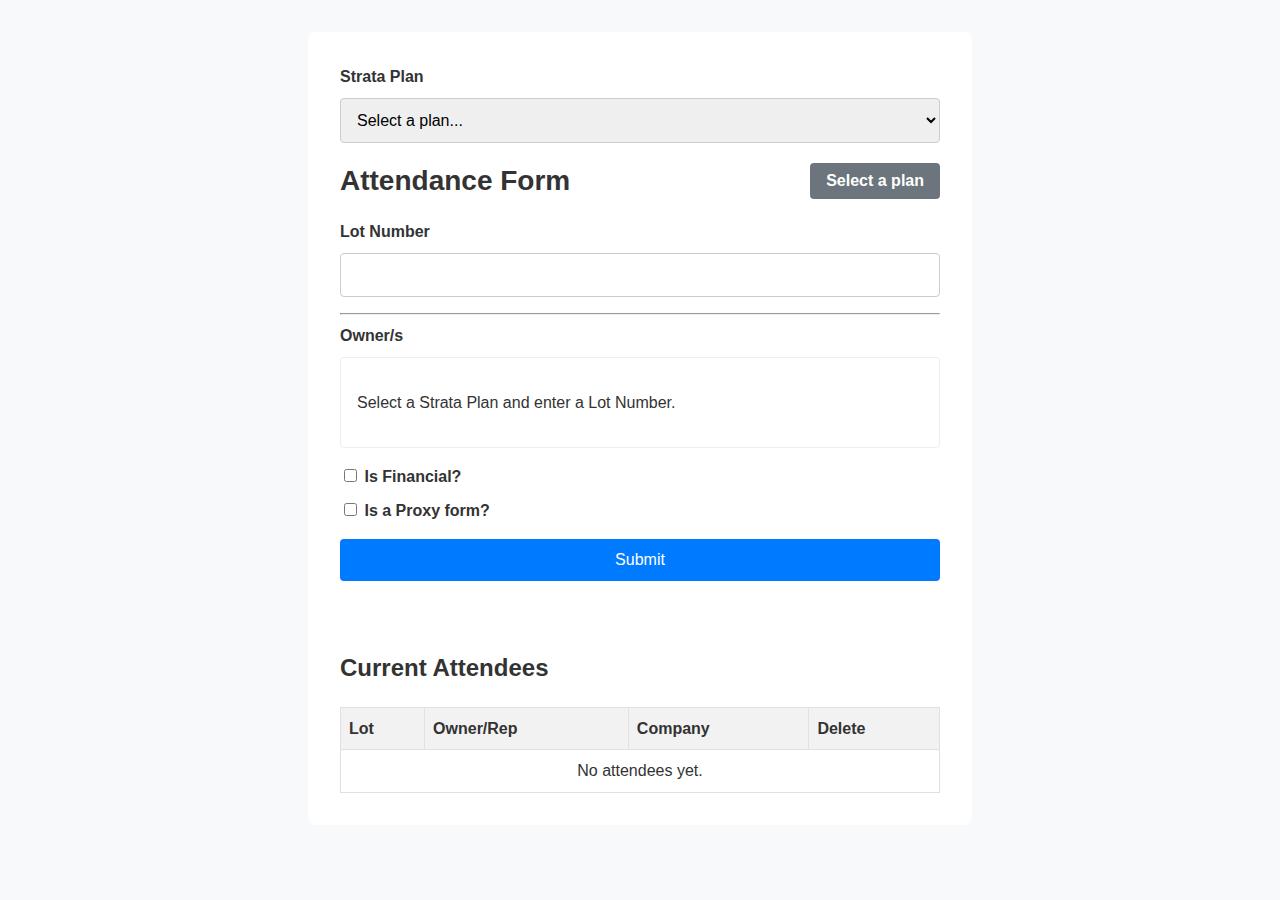
<file: index.html>
<!DOCTYPE html>
<html lang="en">
<head>
    <meta charset="UTF-8">
    <meta name="viewport" content="width=device-width, initial-scale=1.0">
    <title>Attendance Form</title>
    <style>
        body { font-family: -apple-system, BlinkMacSystemFont, "Segoe UI", Roboto, Helvetica, Arial, sans-serif; line-height: 1.6; margin: 2rem; background-color: #f8f9fa; color: #333; }
        .container { max-width: 600px; margin: auto; background: #fff; padding: 2rem; border-radius: 8px; box-shadow: 0 2px_10px rgba(0,0,0,0.1); }
        .header-container { display: flex; justify-content: space-between; align-items: center; margin-bottom: 1rem; flex-wrap: wrap; gap: 1rem; }
        h1 { font-size: 1.75rem; color: #333; margin: 0; flex-grow: 1; }
        #quorum-display { padding: 0.5rem 1rem; border-radius: 4px; font-weight: bold; color: white; text-align: center; line-height: 1.2; }
        #quorum-display small { font-weight: normal; font-size: 0.8em; }
        .form-group { margin-bottom: 1rem; }
        label { display: block; margin-bottom: 0.5rem; font-weight: bold; }
        input[type="text"], select { width: 100%; padding: 0.75rem; border: 1px solid #ccc; border-radius: 4px; box-sizing: border-box; font-size: 1rem; }
        #checkbox-container { border: 1px solid #eee; padding: 1rem; border-radius: 4px; min-height: 50px; }
        .checkbox-item { display: block; margin-bottom: 0.5rem; }
        button { background-color: #007bff; color: white; padding: 0.75rem 1.5rem; border: none; border-radius: 4px; cursor: pointer; font-size: 1rem; width: 100%; transition: background-color 0.2s; }
        button:hover { background-color: #0056b3; }
        button:disabled { background-color: #aaa; cursor: not-allowed; }
        #status { text-align: center; margin-top: 1rem; font-weight: bold; min-height: 1.2em; }
        .attendee-section { margin-top: 2rem; }
        .attendee-section h2 { display: flex; justify-content: space-between; align-items: center; }
        .attendee-table { width: 100%; border-collapse: collapse; margin-top: 1rem; }
        .attendee-table th, .attendee-table td { border: 1px solid #dee2e6; padding: 8px; text-align: left; vertical-align: middle; }
        .attendee-table th { background-color: #f2f2f2; }
        .delete-btn { background: #dc3545; color: white; border: none; padding: 5px 10px; border-radius: 4px; cursor: pointer; }
        #company-rep-group, #proxy-holder-group { display: none; }
        
        /* Modal Styles */
        .modal-overlay { position: fixed; top: 0; left: 0; width: 100%; height: 100%; background: rgba(0,0,0,0.6); display: none; justify-content: center; align-items: center; z-index: 1000; }
        .modal-content { background: white; padding: 2rem; border-radius: 8px; width: 90%; max-width: 500px; box-shadow: 0 5px 15px rgba(0,0,0,0.3); }
        .modal-content p { margin-top: 0; }
        .modal-input { width: 100%; padding: 0.5rem; margin-top: 1rem; border: 1px solid #ccc; border-radius: 4px; }
        .modal-buttons { margin-top: 1.5rem; text-align: right; }
        .modal-buttons button { width: auto; margin-left: 0.5rem; padding: 0.5rem 1rem; }
        .modal-confirm-btn { background-color: #28a745; }
        .modal-cancel-btn { background-color: #6c757d; }
    </style>
</head>
<body>

    <div class="container">
        <div class="form-group">
            <label for="strata-plan-select">Strata Plan</label>
            <select id="strata-plan-select">
                <option value="">Select a plan...</option>
            </select>
        </div>
        <div class="header-container">
            <h1>Attendance Form</h1>
            <div id="quorum-display">Quorum: ...%</div>
        </div>
        <form id="attendance-form">
            <div class="form-group">
                <label for="lot-number">Lot Number</label>
                <input type="text" id="lot-number" required>
            </div>
            <hr>
            <div class="form-group">
                <label>Owner/s</label>
                <div id="checkbox-container">
                    <p>Select a Strata Plan and enter a Lot Number.</p>
                </div>
            </div>
            <div class="form-group" id="company-rep-group">
                <label for="company-rep">Company Representative</label>
                <input type="text" id="company-rep" placeholder="Enter representative's name (optional)">
            </div>
            <div class="form-group" id="proxy-holder-group">
                <label for="proxy-holder-lot">Proxy Holder Lot Number</label>
                <input type="text" id="proxy-holder-lot" placeholder="Enter lot number holding the proxy">
            </div>
            <div class="form-group">
                <label class="checkbox-item"><input type="checkbox" id="is-financial"> Is Financial?</label>
                <label class="checkbox-item"><input type="checkbox" id="is-proxy"> Is a Proxy form?</label>
            </div>
            <button type="submit" id="submit-button">Submit</button>
            <p id="status"></p>
        </form>

        <div class="attendee-section">
            <h2>Current Attendees <span id="person-count"></span></h2>
            <table class="attendee-table">
                <thead>
                    <tr>
                        <th>Lot</th>
                        <th>Owner/Rep</th>
                        <th>Company</th>
                        <th>Delete</th>
                    </tr>
                </thead>
                <tbody id="attendee-table-body"></tbody>
            </table>
        </div>
    </div>

    <!-- Modal HTML -->
    <div id="custom-modal" class="modal-overlay">
        <div class="modal-content">
            <p id="modal-text"></p>
            <input type="text" id="modal-input" class="modal-input" style="display: none;">
            <div class="modal-buttons">
                <button id="modal-cancel-btn" class="modal-cancel-btn">Cancel</button>
                <button id="modal-confirm-btn" class="modal-confirm-btn">Confirm</button>
            </div>
        </div>
    </div>

    <script>
        // --- DOM Elements ---
        const lotInput = document.getElementById('lot-number');
        const checkboxContainer = document.getElementById('checkbox-container');
        const form = document.getElementById('attendance-form');
        const statusEl = document.getElementById('status');
        const submitButton = document.getElementById('submit-button');
        const financialCheckbox = document.getElementById('is-financial');
        const proxyCheckbox = document.getElementById('is-proxy');
        const quorumDisplay = document.getElementById('quorum-display');
        const attendeeTableBody = document.getElementById('attendee-table-body');
        const companyRepGroup = document.getElementById('company-rep-group');
        const companyRepInput = document.getElementById('company-rep');
        const personCountSpan = document.getElementById('person-count');
        const proxyHolderGroup = document.getElementById('proxy-holder-group');
        const proxyHolderLotInput = document.getElementById('proxy-holder-lot');
        const strataPlanSelect = document.getElementById('strata-plan-select');
        const modal = document.getElementById('custom-modal');
        const modalText = document.getElementById('modal-text');
        const modalInput = document.getElementById('modal-input');
        const modalConfirmBtn = document.getElementById('modal-confirm-btn');
        const modalCancelBtn = document.getElementById('modal-cancel-btn');

        // --- State & Constants ---
        let fetchedNames = [];
        const APPS_SCRIPT_URL = 'https://script.google.com/macros/s/AKfycbzlZqUOoOIACmo4RLgG2GzcAHfJy2KILQ__jdEQn1dRm0yan8pybuKshJeHScmLYSavxA/exec';

        // --- Modal Logic ---
        let modalResolve = null;
        const showModal = (text, { showInput = false, confirmText = 'Confirm', cancelText = 'Cancel' } = {}) => {
            modalText.textContent = text;
            modalInput.style.display = showInput ? 'block' : 'none';
            modalInput.value = '';
            modalConfirmBtn.textContent = confirmText;
            modalCancelBtn.textContent = cancelText;
            modal.style.display = 'flex';
            return new Promise(resolve => {
                modalResolve = resolve;
            });
        };
        modalConfirmBtn.addEventListener('click', () => {
            modal.style.display = 'none';
            if (modalResolve) modalResolve({ confirmed: true, value: modalInput.value });
        });
        modalCancelBtn.addEventListener('click', () => {
            modal.style.display = 'none';
            if (modalResolve) modalResolve({ confirmed: false, value: null });
        });

        // --- Cookie Helpers ---
        const setCookie = (name, value, days) => {
            let expires = "";
            if (days) {
                const date = new Date();
                date.setTime(date.getTime() + (days * 24 * 60 * 60 * 1000));
                expires = "; expires=" + date.toUTCString();
            }
            document.cookie = name + "=" + (value || "") + expires + "; path=/";
        };
        const getCookie = (name) => {
            const nameEQ = name + "=";
            const ca = document.cookie.split(';');
            for(let i = 0; i < ca.length; i++) {
                let c = ca[i];
                while (c.charAt(0) == ' ') c = c.substring(1, c.length);
                if (c.indexOf(nameEQ) == 0) return c.substring(nameEQ.length, c.length);
            }
            return null;
        };

        // --- Rendering Functions ---
        const renderStrataPlans = (plans) => {
            if (!plans) { console.error("[CLIENT LOG] renderStrataPlans was called with invalid data."); return; }
            strataPlanSelect.innerHTML = '<option value="">Select a plan...</option>';
            plans.sort((a, b) => a.sp - b.sp);
            plans.forEach(plan => {
                const option = document.createElement('option');
                option.value = plan.sp;
                option.textContent = `${plan.sp} - ${plan.suburb}`;
                strataPlanSelect.appendChild(option);
            });
            const savedSP = getCookie('selectedSP');
            if (savedSP) strataPlanSelect.value = savedSP;
        };

        const renderAttendeeTable = (attendees, personCount) => {
            attendeeTableBody.innerHTML = '';
            personCountSpan.textContent = `(${personCount || 0} people)`;
            if (!attendees || attendees.length === 0) {
                attendeeTableBody.innerHTML = `<tr><td colspan="4" style="text-align:center;">No attendees yet.</td></tr>`;
                return;
            }
            attendees.sort((a, b) => a.lot - b.lot);
            attendees.forEach(attendee => {
                const isProxy = String(attendee.name).startsWith('Proxy - Lot');
                const isCompany = !isProxy && /\b(P\/L|Pty Ltd|Limited)\b/i.test(attendee.name);
                let ownerRepName = '';
                let companyName = '';
                if (isProxy) {
                    ownerRepName = attendee.name;
                } else if (isCompany) {
                    const parts = attendee.name.split(' - ');
                    companyName = parts[0].trim();
                    if (parts.length > 1) ownerRepName = parts[1].trim();
                } else {
                    ownerRepName = attendee.name;
                }
                const row = document.createElement('tr');
                row.innerHTML = `
                    <td>${attendee.lot}</td>
                    <td>${ownerRepName}</td>
                    <td>${companyName}</td>
                    <td><button class="delete-btn" data-lot="${attendee.lot}">Delete</button></td>`;
                attendeeTableBody.appendChild(row);
            });
        };

        const updateQuorumDisplay = (count = 0, total = 0) => {
            const percentage = total > 0 ? Math.floor((count / total) * 100) : 0;
            quorumDisplay.innerHTML = `Quorum: ${percentage}%<br><small>(${count}/${total})</small>`;
            quorumDisplay.style.backgroundColor = percentage >= 25 ? '#28a745' : '#dc3545';
        };

        // --- Data Fetching & API Calls ---
        const populateStrataPlans = async () => {
            try {
                const response = await fetch(`${APPS_SCRIPT_URL}?action=getStrataPlans`);
                const data = await response.json();
                if (data.success && data.plans) {
                    renderStrataPlans(data.plans);
                }
            } catch (error) {
                console.error("[CLIENT LOG] Could not fetch strata plans:", error);
            }
        };
        
        const fetchAttendees = async () => {
            const sp = strataPlanSelect.value;
            if (!sp) return;
            try {
                const response = await fetch(`${APPS_SCRIPT_URL}?action=getAttendees&sp=${sp}`);
                const data = await response.json();
                if (data.success) {
                    renderAttendeeTable(data.attendees, data.personCount);
                }
            } catch (error) { console.error("Could not fetch attendee list:", error); }
        };

        const fetchInitialData = async () => {
            const sp = strataPlanSelect.value;
            if (!sp) {
                quorumDisplay.textContent = 'Select a plan';
                quorumDisplay.style.backgroundColor = '#6c757d';
                renderAttendeeTable([]);
                personCountSpan.textContent = '';
                return;
            }
            quorumDisplay.textContent = 'Loading...';
            try {
                const quorumResponse = await fetch(`${APPS_SCRIPT_URL}?action=getQuorum&sp=${sp}`);
                const quorumData = await quorumResponse.json();
                if (quorumData.success) {
                    updateQuorumDisplay(quorumData.attendanceCount, quorumData.totalLots);
                } else { updateQuorumDisplay(); }
            } catch (error) {
                console.error("Could not fetch initial quorum:", error);
                updateQuorumDisplay();
            }
            await fetchAttendees();
        };

        const fetchNames = async () => {
            const lot = lotInput.value.trim();
            const sp = strataPlanSelect.value;
            companyRepGroup.style.display = 'none';
            companyRepInput.value = '';
            fetchedNames = [];
            if (!lot || !sp) {
                checkboxContainer.innerHTML = '<p>Select a Strata Plan and enter a Lot Number.</p>';
                return;
            }
            checkboxContainer.innerHTML = '<p>Loading names...</p>';
            try {
                const response = await fetch(`${APPS_SCRIPT_URL}?action=getNames&lot=${lot}&sp=${sp}`);
                const data = await response.json();
                if (data.success && data.names && data.names.length > 0) {
                    fetchedNames = data.names;
                    checkboxContainer.innerHTML = '';
                    data.names.forEach(name => {
                        const div = document.createElement('div');
                        div.className = 'checkbox-item';
                        div.innerHTML = `<label><input type="checkbox" name="attendee" value="${name}"> ${name}</label>`;
                        if (/\b(P\/L|Pty Ltd|Limited)\b/i.test(name)) {
                            companyRepGroup.style.display = 'block';
                        }
                        checkboxContainer.appendChild(div);
                    });
                } else if (data.success) {
                    checkboxContainer.innerHTML = '<p style="color: red;">No names found for this Lot Number.</p>';
                } else { throw new Error(data.error || "Unknown server error."); }
            } catch (error) {
                console.error('Error fetching names:', error);
                checkboxContainer.innerHTML = '<p style="color: red;">Error fetching names. Please try again.</p>';
            }
        };
        
        const handleDelete = async (lotNumber) => {
            const sp = strataPlanSelect.value;
            if (!sp) return;

            const modalResponse = await showModal(`Are you sure you want to delete the attendance record for Lot ${lotNumber}?`);
            if (modalResponse.confirmed) {
                statusEl.textContent = `Deleting Lot ${lotNumber}...`;
                try {
                    const response = await fetch(APPS_SCRIPT_URL, {
                        method: 'POST',
                        mode: 'cors',
                        headers: { 'Content-Type': 'text/plain' }, // Required for simple POST to GAS
                        body: JSON.stringify({ action: 'delete', lot: lotNumber, sp: sp })
                    });
                    const result = await response.json();
                    if (result.success) {
                        statusEl.textContent = `Lot ${lotNumber} deleted successfully.`;
                        fetchInitialData();
                    } else { throw new Error(result.error); }
                } catch (error) {
                    console.error('Deletion Error:', error);
                    statusEl.textContent = `Error deleting Lot ${lotNumber}: ${error.message}`;
                }
            }
        };

        // --- Event Handlers ---
        const handleFormSubmit = async (event) => {
            event.preventDefault();
            submitButton.disabled = true;
            statusEl.textContent = 'Submitting...';
            statusEl.style.color = '#333';

            const sp = strataPlanSelect.value;
            if (!sp) {
                statusEl.textContent = 'Please select a Strata Plan.';
                statusEl.style.color = 'red';
                submitButton.disabled = false;
                return;
            }

            const lot = lotInput.value.trim();
            let selectedNames = Array.from(document.querySelectorAll('input[name="attendee"]:checked')).map(cb => cb.value);
            const isFinancial = financialCheckbox.checked;
            const isProxy = proxyCheckbox.checked;
            const companyRep = companyRepInput.value.trim();
            const proxyHolderLot = proxyHolderLotInput.value.trim();

            if (isProxy) {
                if (!proxyHolderLot) {
                    statusEl.textContent = 'Please enter the Lot Number holding the proxy.';
                    statusEl.style.color = 'red';
                    submitButton.disabled = false;
                    return;
                }
                selectedNames = [];
            } else {
                if (selectedNames.length === 0 && fetchedNames.length > 0) {
                    const isCompany = /\b(P\/L|Pty Ltd|Limited)\b/i.test(fetchedNames[0]);
                    if (isCompany) selectedNames = [fetchedNames[0]];
                }
                if (selectedNames.length === 0) {
                    statusEl.textContent = 'Please select at least one owner.';
                    statusEl.style.color = 'red';
                    submitButton.disabled = false;
                    return;
                }
            }

            try {
                statusEl.textContent = 'Checking for existing columns...';
                const checkResponse = await fetch(`${APPS_SCRIPT_URL}?action=checkDate&sp=${sp}`);
                const checkData = await checkResponse.json();
                
                let meetingName = null;
                if (checkData.success && !checkData.dateExists) {
                    const modalResponse = await showModal("Columns for today's date were not found. Please enter the meeting name (e.g., EGM, AGM):", { showInput: true });
                    if (!modalResponse.confirmed || !modalResponse.value) {
                        statusEl.textContent = "Submission cancelled.";
                        submitButton.disabled = false;
                        return;
                    }
                    meetingName = modalResponse.value;
                } else if (!checkData.success) { throw new Error(checkData.error); }

                statusEl.textContent = 'Submitting attendance...';
                const postBody = { 
                    action: 'submit', lot, names: selectedNames, 
                    financial: isFinancial, proxyHolderLot, 
                    meetingName, companyRep, sp
                };
                const response = await fetch(APPS_SCRIPT_URL, {
                    method: 'POST', mode: 'cors', headers: { 'Content-Type': 'text/plain' },
                    body: JSON.stringify(postBody)
                });
                const result = await response.json();

                if (result.success) {
                    statusEl.textContent = 'Submission successful!';
                    statusEl.style.color = 'green';
                    updateQuorumDisplay(result.attendanceCount, result.totalLots);
                    fetchAttendees();
                    form.reset();
                    companyRepGroup.style.display = 'none';
                    proxyHolderGroup.style.display = 'none';
                    checkboxContainer.innerHTML = '<p>Select a Strata Plan and enter a Lot Number.</p>';
                } else { throw new Error(result.error); }
            } catch (error) {
                console.error('Submission Error:', error);
                statusEl.textContent = `Submission failed: ${error.message}`;
                statusEl.style.color = 'red';
            } finally {
                submitButton.disabled = false;
            }
        };

        // --- Event Listeners ---
        proxyCheckbox.addEventListener('change', () => {
            const isChecked = proxyCheckbox.checked;
            proxyHolderGroup.style.display = isChecked ? 'block' : 'none';
            checkboxContainer.style.display = isChecked ? 'none' : 'block';
            companyRepGroup.style.display = 'none'; // Always hide company rep when proxy changes
            if (!isChecked && fetchedNames.length > 0 && /\b(P\/L|Pty Ltd|Limited)\b/i.test(fetchedNames[0])) {
                companyRepGroup.style.display = 'block';
            }
        });

        strataPlanSelect.addEventListener('change', (e) => {
            setCookie('selectedSP', e.target.value, 0.25);
            fetchInitialData();
        });
        
        attendeeTableBody.addEventListener('click', (e) => {
            if (e.target && e.target.classList.contains('delete-btn')) {
                const lotNumber = e.target.dataset.lot;
                handleDelete(lotNumber);
            }
        });

        document.addEventListener('DOMContentLoaded', async () => {
            await populateStrataPlans();
            fetchInitialData();
        });
        
        lotInput.addEventListener('blur', fetchNames);
        form.addEventListener('submit', handleFormSubmit);
        setInterval(fetchAttendees, 90000); // Refresh attendee list every 90 seconds
    </script>

</body>
</html>
</file>
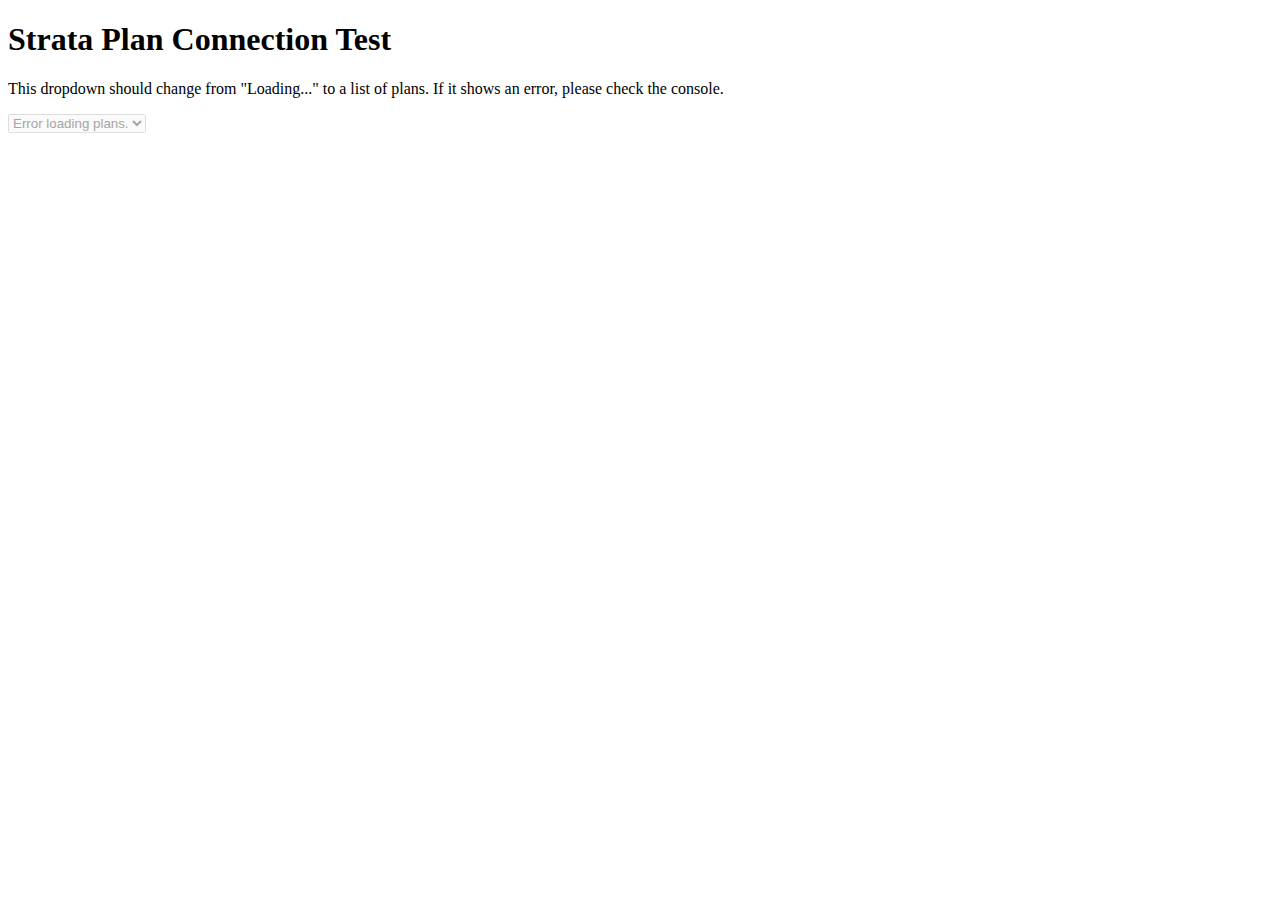
<file: test.html>
<!DOCTYPE html>
<html lang="en">
<head>
    <meta charset="UTF-8">
    <title>Connection Test</title>
</head>
<body>

    <h1>Strata Plan Connection Test</h1>
    <p>This dropdown should change from "Loading..." to a list of plans. If it shows an error, please check the console.</p>

    <select id="strata-plan-select" disabled>
        <option value="">Loading...</option>
    </select>

    <script>
        const strataPlanSelect = document.getElementById('strata-plan-select');
        // IMPORTANT: Make sure this is your correct Web App URL
        const APPS_SCRIPT_URL = 'https://script.google.com/macros/s/AKfycbwccn5PyK9fGhPtlXOlLTQp7JQNxyxDHxTLOlYE8_Iy4Fm9sGfCmF5-P9edv50edRhnVw/exec';

        const populateStrataPlans = async () => {
            console.log("Attempting to fetch from:", APPS_SCRIPT_URL);
            try {
                const response = await fetch(`${APPS_SCRIPT_URL}?action=getStrataPlans`);
                console.log("Response received from server:", response);

                if (!response.ok) {
                    throw new Error(`Network response was not ok: ${response.status} ${response.statusText}`);
                }

                const data = await response.json();
                console.log("Parsed JSON data:", data);

                if (data.success && data.plans) {
                    strataPlanSelect.innerHTML = '<option value="">Select a plan...</option>';
                    data.plans.forEach(plan => {
                        const option = document.createElement('option');
                        option.value = plan.sp;
                        option.textContent = `${plan.sp} - ${plan.suburb}`;
                        strataPlanSelect.appendChild(option);
                    });
                    strataPlanSelect.disabled = false;
                    console.log("Fetch successful and dropdown populated!");
                } else {
                    throw new Error(data.error || "Server did not return success or plans.");
                }
            } catch (error) {
                strataPlanSelect.innerHTML = `<option>Error loading plans.</option>`;
                console.error("A critical error occurred:", error);
            }
        };

        // Run the function when the page loads
        document.addEventListener('DOMContentLoaded', populateStrataPlans);
    </script>

</body>
</html>
</file>
